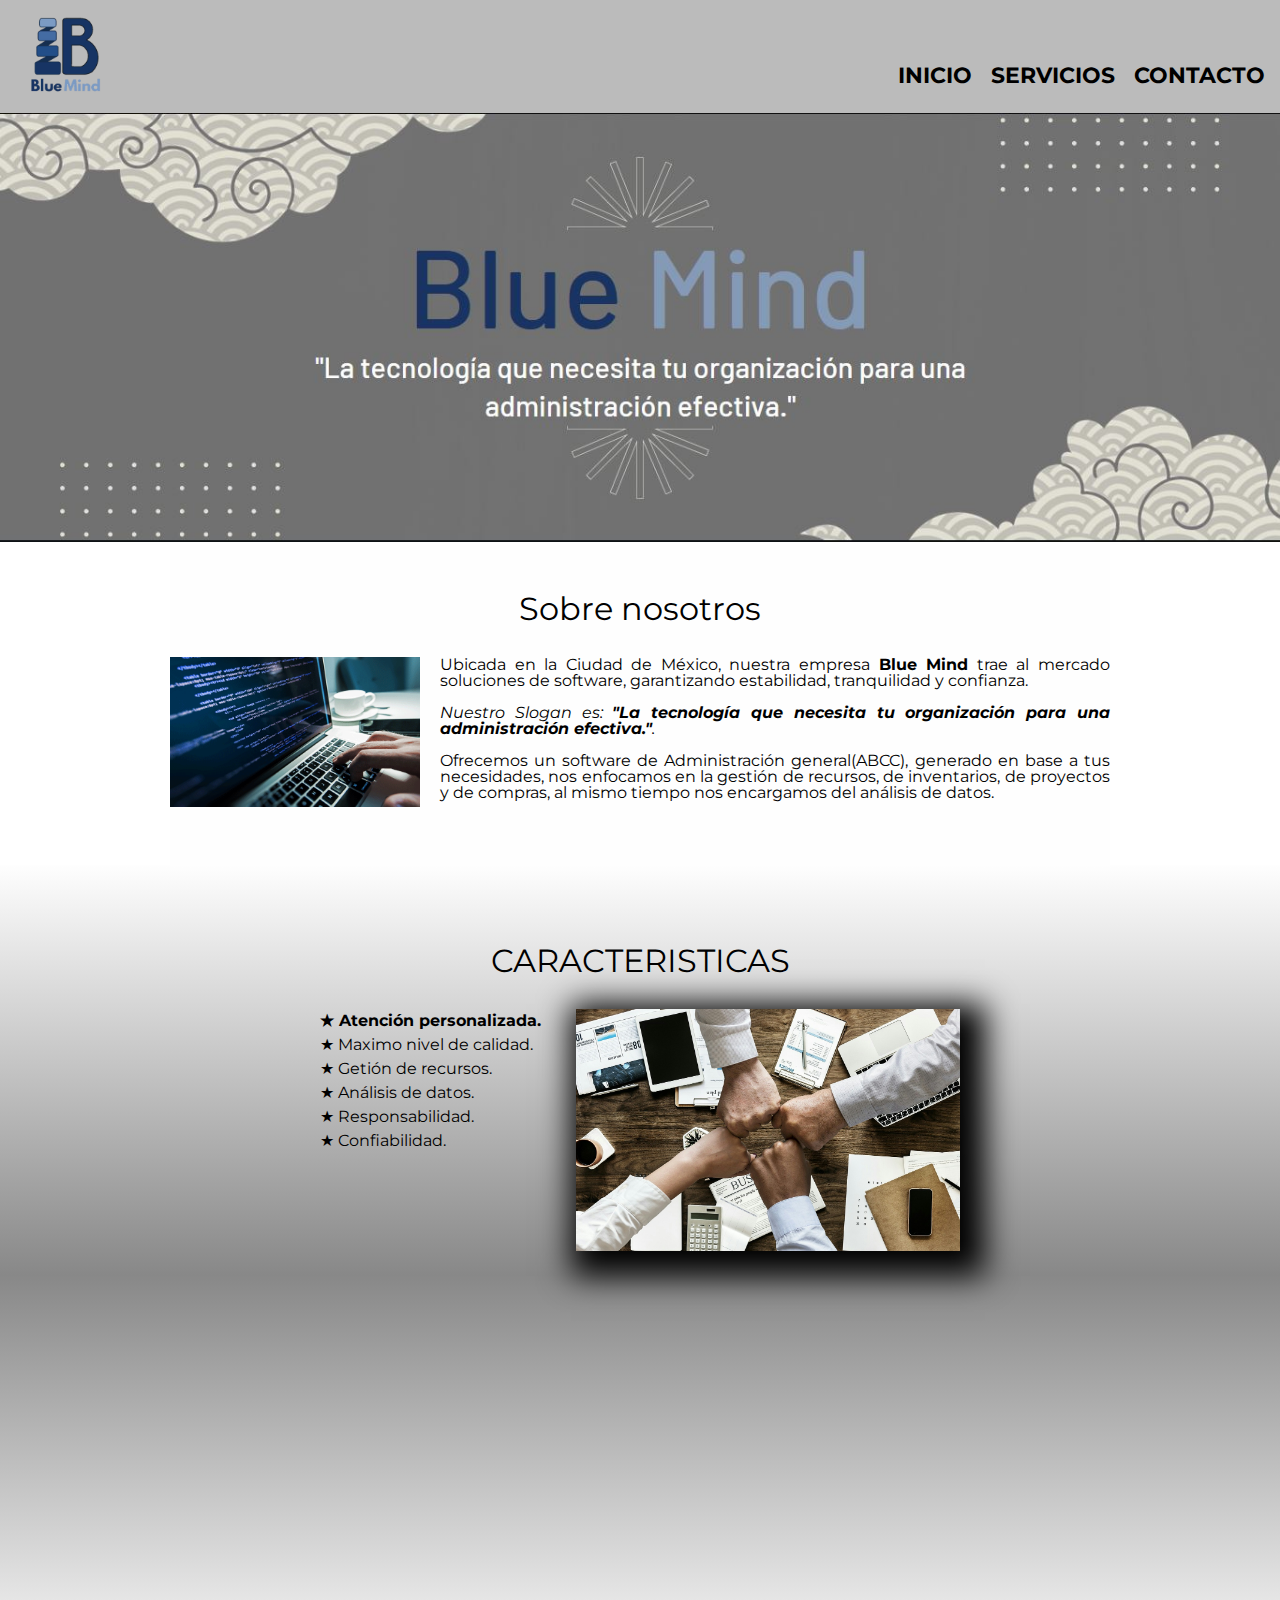
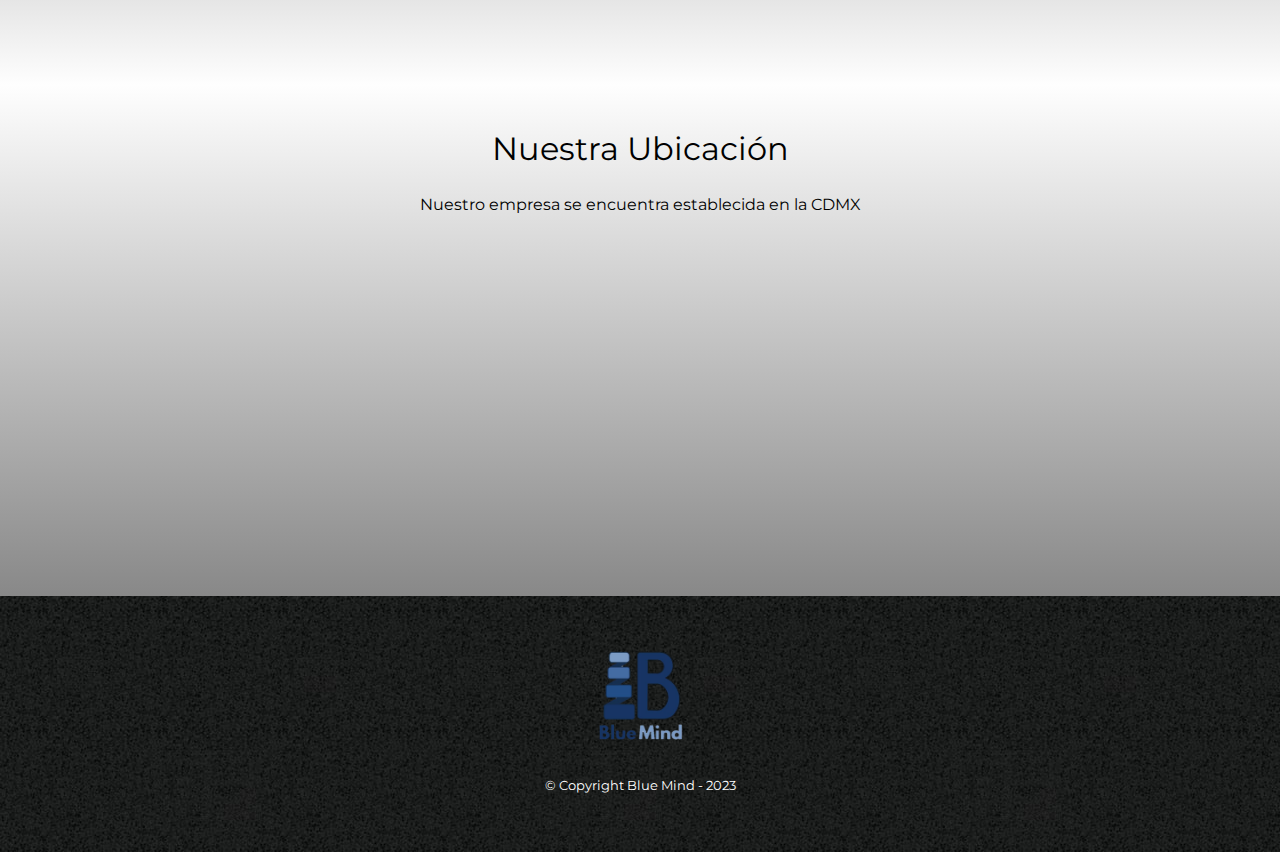
<file: index.html>
<!DOCTYPE html>

<html lang="es">
    
    <head>
        <meta charset="UTF-8">
        <meta name="viewport" content="width=device-width"> 
        <title>BlueMind</title>
        <link rel="stylesheet" href="reset.css">
        <link rel="stylesheet" href="style.css">
        <link href="https://fonts.googleapis.com/css2?family=Montserrat:wght@300&display=swap" rel="stylesheet">
    </head>

    <body>
        <header>
            <div class="caja">
                <h1><img src="imagenes/logo.png" width="100" height="100"></h1>
                <nav>
                    <ul>
                        <li><a href="index.html">INICIO</a></li>
                        <li><a href="productos.html">SERVICIOS</a></li>
                        <li><a href="contacto.html">Contacto</a></li>
                        <br><br><br>
                    </ul>
                </nav>
            </div>
        </header>
        
        <img class="banner" src="banner/Banner.jpg" >
        
        <main>
            <section class="principal">

                <h2 class="titulo-principal">Sobre nosotros</h2>

                <img class="utensilios"  src="imagenes/utensilios.jpg" alt="Utensilios de un barbero." width="250" height="150">
    
                <p style="text-align: justify;">Ubicada en la Ciudad de México, nuestra empresa <strong>Blue Mind</strong> trae al mercado soluciones de software, garantizando estabilidad, tranquilidad y confianza.</p>
    
                <p id="mision" style="text-align: justify;"><em>Nuestro Slogan es: <strong>"La tecnología que necesita tu organización para una administración efectiva."</strong>.</em></p>
    
                <p style="text-align: justify;">Ofrecemos un software de Administración general(ABCC), generado en base a tus necesidades, nos enfocamos en la gestión de recursos, de inventarios, de proyectos y de compras, al mismo tiempo nos encargamos del análisis de datos.  </p> 
    
            </section>

            
            <section class="diferenciales">
                <br><br>
                <h3 class="titulo-principal">CARACTERISTICAS</h3>
            
                <div class="contenido-diferenciales">
                    <ul class="lista-diferenciales">
                        <li class="items"> Atención personalizada.</li>
                        <li class="items"> Maximo nivel de calidad.</li>
                        <li class="items"> Getión de recursos.</li>
                        <li class="items"> Análisis de datos.</li>
                        <li class="items"> Responsabilidad.</li>
                        <li class="items"> Confiabilidad.</li><br>
                    </ul><img src="diferenciales/diferenciales.jpg" class="imagen-diferenciales">
                </div>

                <div class="video">
                <br><br><br>
                    <iframe width="100%" height="300" src="https://www.youtube.com/embed/2sg5XwrrKR4" title="YouTube video player" frameborder="0" allow="accelerometer; autoplay; clipboard-write; encrypted-media; gyroscope; picture-in-picture; web-share" allowfullscreen></iframe>
                </div>
                
            </section>

            <section class="mapa">
                <h3 class="titulo-principal">Nuestra Ubicación</h3>
                <p>Nuestro empresa se encuentra establecida en la CDMX</p>

                <div class="mapa-contenido">
                    <iframe src="https://www.google.com/maps/embed?pb=!1m23!1m12!1m3!1d2901.975782483024!2d-99.09231070212611!3d19.395249685006885!2m3!1f0!2f0!3f0!3m2!1i1024!2i768!4f13.1!4m8!3e3!4m5!1s0x85d1fc2e3efc321b%3A0xabf8454acb3a3a99!2sUPIICSA%20%E2%80%93%20Unidad%20Profesional%20Interdisciplinaria%20de%20Ingenier%C3%ADa%20y%20Ciencias%20Sociales%20y%20Administrativas%20IPN%2C%20Avenida%20T%C3%A9%2C%20Granjas%20M%C3%A9xico%2C%20Ciudad%20de%20M%C3%A9xico%2C%20CDMX!3m2!1d19.395884!2d-99.0918475!4m0!5e0!3m2!1sen!2smx!4v1679522564814!5m2!1sen!2smx" width="100%" height="300" style="border:0;" allowfullscreen="" loading="lazy" referrerpolicy="no-referrer-when-downgrade"></iframe>
                </div>


            </section>
            
        </main>
        
        <footer>
            <img src="imagenes/logo.png" width="120" height="120">
            <p class="copyright">&copy Copyright Blue Mind - 2023</p>
        </footer>
        
    </body>
</html>
</file>
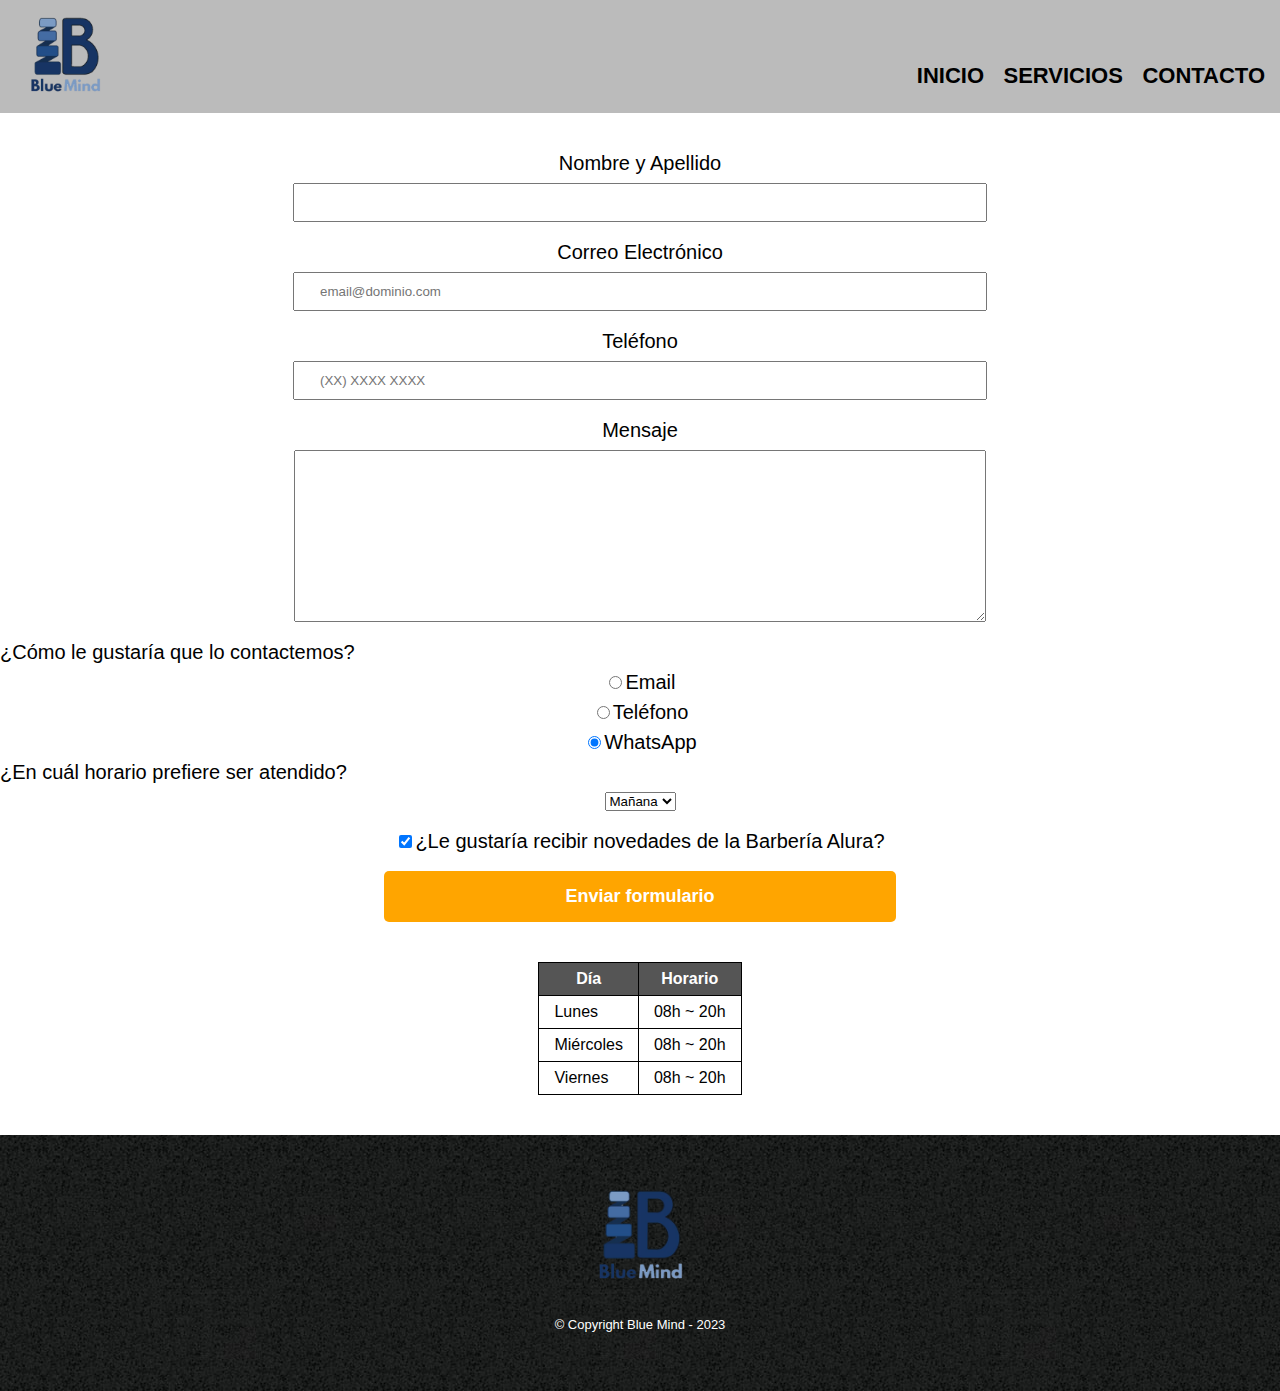
<file: contacto.html>
<!DOCTYPE html>

<html>
    <head>
        <meta charset="UTF-8">
        <title>Contacto </title>
        <link rel="stylesheet" href="reset.css">
        <link rel="stylesheet" href="style.css">
    </head>
    <body>
        <header>
            <div class="caja">
                <h1><img src="imagenes/logo.png" alt="Logo BlueMind" width="100" height="100"></h1>
                <nav>
                    <ul>
                        <li><a href="index.html">INICIO</a></li>
                        <li><a href="productos.html">SERVICIOS</a></li>
                        <li><a href="contacto.html">Contacto</a></li>
                        <br><br><br>
                    </ul>
                </nav>
            </div>
        </header>
        <center>

        
        <main >
            <form contacto >
                <label for="nombreapellido">Nombre y Apellido</label>
                <input type="text" id="nombreapellido" class="input-padron" required>

                <label for="correoelectronico">Correo Electrónico</label>
                <input type="email" id="correoelectronico" class="input-padron" required placeholder="email@dominio.com">

                <label for="telefono">Teléfono</label>
                <input type="tel" id="telefono" class="input-padron" required placeholder="(XX) XXXX XXXX">

                <label for="mensaje">Mensaje</label>
                <textarea cols="70" rows="10" id="mensaje" class="input-padron" required></textarea>
                
                <fieldset>
                    <legend>¿Cómo le gustaría que lo contactemos?</legend>

                    <label for="radio-email"><input type="radio" name="contacto" value="email" id="radio-email">Email</label>
                    
                    <label for="radio-telefono"><input type="radio" name="contacto" value="telefono" id="radio-telefono">Teléfono</label>
                    
                    <label for="radio-whatsapp"><input type="radio" name="contacto" value="whatsapp" id="radio-whatsapp" checked>WhatsApp</label>
                    
                </fieldset>
               
                <fieldset>
                    <legend>¿En cuál horario prefiere ser atendido?</legend>
                    <select>
                        <option>Mañana</option>
                        <option>Tarde</option>
                        <option>Noche</option>
                    </select>
                </fieldset>
                
                <label class="checkbox"><input type="checkbox" checked>¿Le gustaría recibir novedades de la Barbería Alura?</label>                
                
                <input type="submit" value="Enviar formulario" class="enviar">

            </form>

            <table>
                <thead>
                    <tr>
                        <th>Día</th>
                        <th>Horario</th>
                    </tr>
                </thead>
                <tbody>
                    <tr>
                        <td>Lunes</td>
                        <td>08h ~ 20h</td>
                    </tr>
                    <tr>
                        <td>Miércoles</td>
                        <td>08h ~ 20h</td>
                    </tr>
                    <tr>
                        <td>Viernes</td>
                        <td>08h ~ 20h</td>
                    </tr>
                </tbody>
            </table>
        </main>
    </center>
        <footer>
            <img src="imagenes/logo.png" width="120" height="120">
            <p class="copyright">&copy Copyright Blue Mind - 2023</p>
        </footer>
    </body>
</html>
</file>
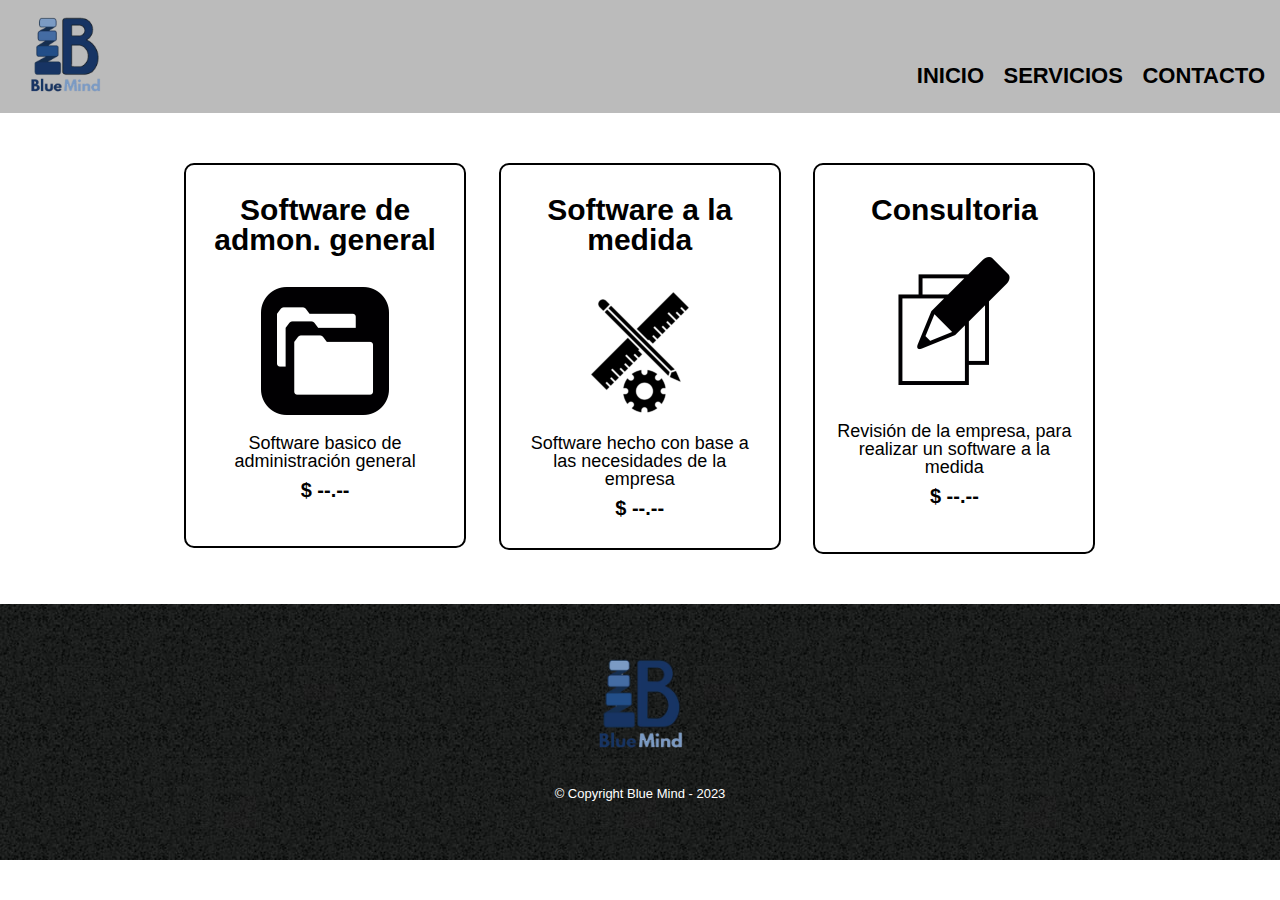
<file: productos.html>
<!DOCTYPE html>

<html>
    <head>
        <meta charset="UTF-8">
        <title>Servicios</title>
        <link rel="stylesheet" href="reset.css">
        <link rel="stylesheet" href="style.css">
    </head>
    <body>
        <header>
            <div class="caja">
                <h1><img src="imagenes/logo.png"width="100" height="100"></h1>
                <nav>
                    <ul>
                        <li><a href="index.html">INICIO</a></li>
                        <li><a href="productos.html">SERVICIOS</a></li>
                        <li><a href="contacto.html">Contacto</a></li>
                        <br><br><br>
                    </ul>
                </nav>
            </div>
        </header>

        <main>
            <ul class="productos">
                <li>
                    <h2>Software de admon. general</h2>
                    <br><br><img src="imagenes/admgen.png">
                    <br><br><p class="producto-descripcion">Software basico de administración general</p>
                    <p class="producto-precio">$ --.--</p><br>
                </li>
                <li>
                    <h2>Software a la medida<br></h2>
                    <br><br><img src="imagenes/medida.png">
                    <br><br><p class="producto-descripcion">Software hecho con base a las necesidades de la empresa</p>
                    <p class="producto-precio">$ --.--</p>
                </li>
                <li>
                    <h2>Consultoria</h2>
                    <br><br><img src="imagenes/consul.png">
                    <br><br><p class="producto-descripcion"><br>Revisión de la empresa, para realizar un software a la medida</p>
                    <p class="producto-precio">$ --.--</p><br>
                </li>
            </ul>
        </main>

        <footer>
            <img src="imagenes/logo.png" width="120" height="120">
            <p class="copyright">&copy Copyright Blue Mind - 2023</p>
        </footer>
    </body>
</html>
</file>
<file: style.css>
body{
    font-family: 'Montserrat', sans-serif;
}

header {
    background-color: #bbbbbb;
    padding: 5px 0;
}

.caja{
    color: #000000;
    width: 1250px;
    position: relative;
    margin: 0 auto;
}

nav{
    position: absolute;
    top:60px;
    right: 0;
}

nav li{
    display: inline;
    margin: 0 0 0 15px;
}

nav a{
    text-transform: uppercase;
    color: #000000;
    font-weight: bold;
    font-size: 22px;
    text-decoration: none;
}

nav a:hover{
    color: #c78c19;
    text-decoration: underline;
}

.productos{
    width: 940px;
    margin: 0 auto;
    padding: 50px;
}


.productos li{
    display: inline-block;
    text-align: center;
    width: 30%;
    vertical-align: top;
    margin: 0 1.5%;
    padding: 30px 20px;
    box-sizing: border-box;
    border: 2px solid #000000;
    border-radius: 10px;
}

.productos li:hover{
    border-color:#c78c19;
}

.productos li:active{
    border-color:#088c19;
}

.productos h2{
    font-size: 30px;
    font-weight: bold;
}

.productos li:hover h2{
    font-size: 33px;
}

.producto-descripcion{
    font-size: 18px;
}

.producto-precio{
    font-size: 20px;
    font-weight: bold;
    margin-top:10px;
}

footer{
    text-align: center;
    background: url(imagenes/bg.jpg);
    padding:40px;
}


.copyright{
    color:#FFFFFF;
    font-size: 13px;
    margin:20px;
}

form{
    margin: 40px 0;
}

form label, form legend{
    display: block;
    font-size: 20px;
    margin: 0 0 10px;
}

.input-padron{
    display: block;
    margin: 0 0 20px;
    padding: 10px 25px;
    width: 50%;
}

.checkbox{
    margin:20px 0;
}

.enviar{
    width: 40%;
    padding: 15px 0;
    font-size: 18px;
    font-weight: bold;
    color:white;
    background: orange;
    border:none;
    border-radius: 5px;
    transition: 1s all;
    cursor:pointer;
}

.enviar:hover{
    background: darkorange;
    transform: scale(1.2);
}

table{
    margin: 40px 40px;
}

thead{
    background: #555555;
    color:white;
    font-weight: bold;
}

td,th{
    border: 1px solid #000000;
    padding: 8px 15px;
}

/*Aquí inicia el CSS para nuestra home*/
.banner{
    width: 100%;
}

.principal{
    padding: 3em 0;
    background: #FEFEFE;
    width: 940px;
    margin: 0 auto; 
}

.titulo-principal{
    text-align: center;
    font-size: 2em;
    margin: 0 0 1em;
    clear:left;
}

.principal p{
    margin: 0 0 1em;
}

.principal strong{
    font-weight: bold;
}

.principal em{
    font-style: italic;
}

.utensilios{
    
    float:left;
    margin: 0 20px 20px 0;
}

.mapa{
    padding: 3em 0;
    background: linear-gradient(#FEFEFE, #888888)
}

.mapa p{
    margin: 0 0 2em;
    text-align: center;
}

.mapa-contenido{
    width: 940px;
    margin: 0 auto;
}

.diferenciales{
    padding: 3em 0;
    background: linear-gradient( #FEFEFE, #888888 , #FEFEFE)
}

.contenido-diferenciales{
    width: 640px;
    margin: 0 auto;
}

.lista-diferenciales{
    width: 40%;
    display: inline-block;
    vertical-align: top;
}

.items{
    line-height: 1.5;
}

.items:before{
    content:"★"
}

.items:first-child{
    font-weight: bold;
}

.imagen-diferenciales{
    width: 60%;
    transition: 400ms;
    box-shadow: 10px 10px 30px 15px #000000;
}

.imagen-diferenciales:hover{
    opacity: 0.3;
}

.video{
    width: 560px;
    margin: 1em auto;
}

@media screen and (max-width:480px){
    h1{
        text-align: center;
    }
    nav{
        position: static;
    }
    .caja, .principal, .mapa-contenido, .contenido-diferenciales, .video {
        width: auto;
    }
    .lista-diferenciales, .imagen-diferenciales{
        width: 100%;
    }

}
</file>
